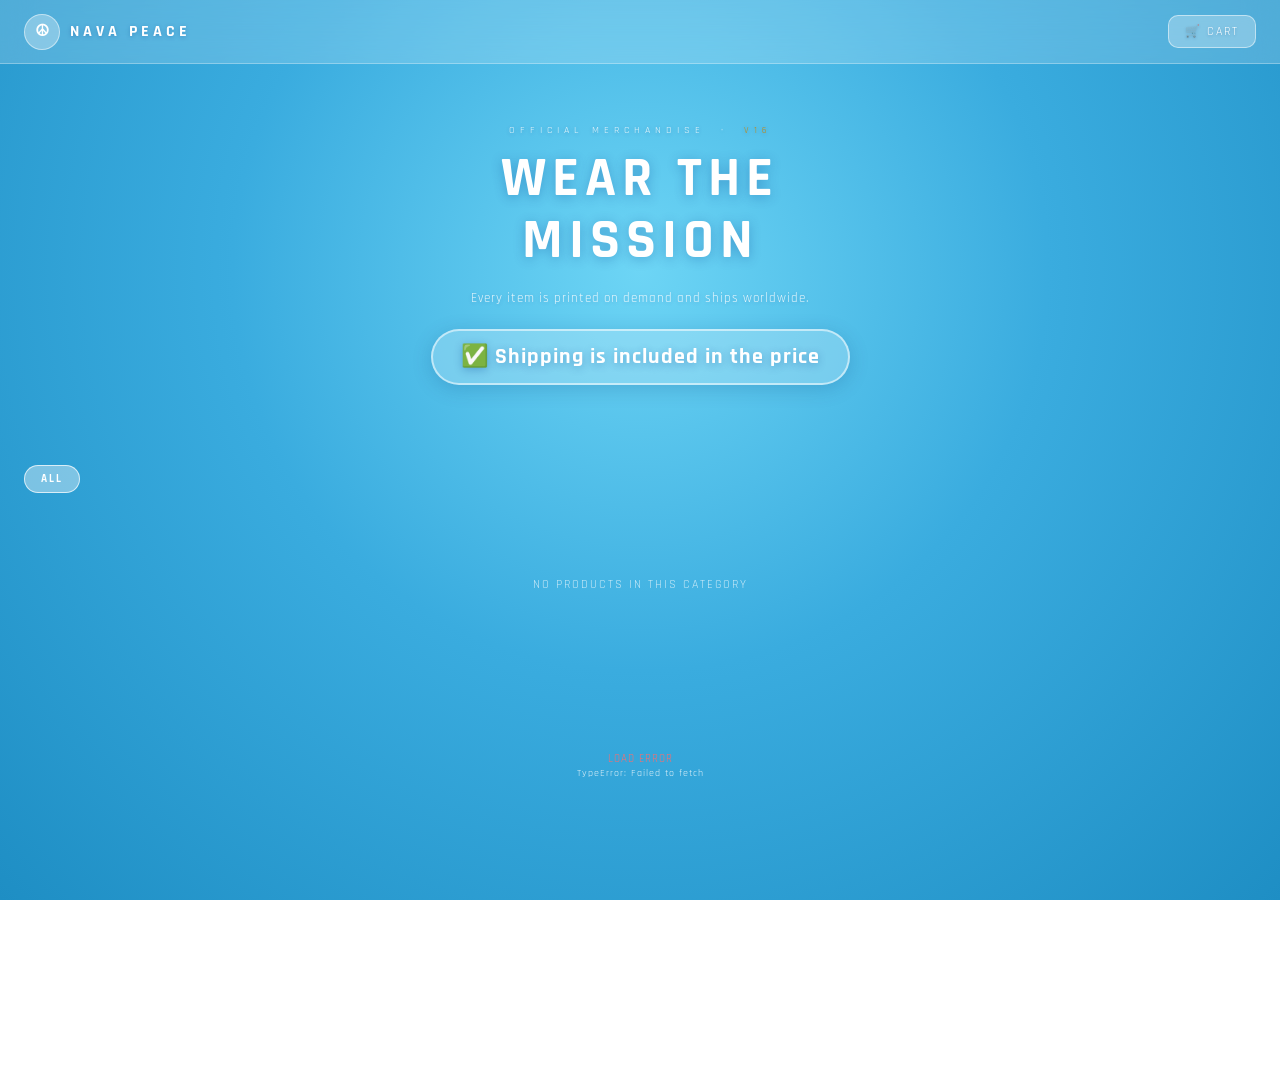
<file: shop.html>
<!DOCTYPE html>
<html lang="en">
<head>
  <meta charset="UTF-8"/>
  <meta name="viewport" content="width=device-width, initial-scale=1.0"/>
  <title>NAVA PEACE — Shop</title>
  <meta name="description" content="Official NAVA PEACE merchandise. Every purchase supports the Foundation's peace mission worldwide."/>
  <meta http-equiv="Cache-Control" content="no-cache, no-store, must-revalidate"/>
  <meta http-equiv="Pragma" content="no-cache"/>
  <meta http-equiv="Expires" content="0"/>
  <link rel="preconnect" href="https://fonts.googleapis.com"/>
  <link rel="preconnect" href="https://fonts.gstatic.com" crossorigin/>
  <link href="https://fonts.googleapis.com/css2?family=Rajdhani:wght@400;500;600;700&display=swap" rel="stylesheet"/>
  <style>
    :root{
      --navy:#0d2545;--navy2:#0b1e36;--navy3:#0d2240;
      --accent:#1E8EC4;--accent2:#3AACDF;
      --gold:#c8860a;--gold2:#a06a00;
      --white:#ffffff;--w80:rgba(255,255,255,0.9);
      --w60:rgba(255,255,255,0.85);--w40:rgba(255,255,255,0.7);--w20:rgba(255,255,255,0.35);
      --border:rgba(255,255,255,0.28);
      --card:rgba(255,255,255,0.22);
      --font:'Rajdhani',sans-serif;
      --radius:16px;
      --grad:radial-gradient(ellipse at 50% 30%,#6DD5F5 0%,#3AACDF 45%,#1E8EC4 100%);
    }
    *{box-sizing:border-box;margin:0;padding:0;}
    body{
      background:var(--grad);
      background-attachment:fixed;
      color:var(--white);
      font-family:var(--font);min-height:100vh;
      -webkit-font-smoothing:antialiased;
    }

    /* ── HEADER ─────────────────────────────────────────── */
    .site-header{
      position:sticky;top:0;z-index:100;
      background:rgba(255,255,255,0.18);
      backdrop-filter:blur(16px);
      -webkit-backdrop-filter:blur(16px);
      border-bottom:1px solid rgba(255,255,255,0.3);
      display:flex;align-items:center;justify-content:space-between;
      padding:0 24px;height:64px;
    }
    .logo{
      display:flex;align-items:center;gap:10px;
      text-decoration:none;
    }
    .logo-mark{
      width:36px;height:36px;border-radius:50%;
      background:rgba(255,255,255,0.3);
      border:1px solid rgba(255,255,255,0.5);
      display:flex;align-items:center;justify-content:center;
      font-size:16px;font-weight:700;color:#fff;
    }
    .logo-text{
      font-size:16px;font-weight:700;letter-spacing:4px;color:var(--white);
      text-shadow:0 1px 4px rgba(0,60,140,0.3);
    }
    .header-right{display:flex;align-items:center;gap:16px;}
    .cart-btn{
      position:relative;
      background:rgba(255,255,255,0.28);
      border:1px solid rgba(255,255,255,0.5);
      border-radius:10px;
      padding:8px 16px;
      color:#fff;font-family:var(--font);
      font-size:12px;letter-spacing:2px;cursor:pointer;
      display:flex;align-items:center;gap:8px;
      transition:background 0.2s;
      text-shadow:0 1px 3px rgba(0,60,120,0.3);
    }
    .cart-btn:hover{background:rgba(255,255,255,0.38);}
    .cart-badge{
      background:#fff;color:var(--navy);
      border-radius:50%;width:18px;height:18px;
      font-size:10px;font-weight:700;
      display:none;align-items:center;justify-content:center;
    }

    /* ── HERO BANNER ─────────────────────────────────────── */
    .hero{
      text-align:center;padding:60px 24px 48px;
    }
    .hero-eyebrow{
      font-size:10px;letter-spacing:5px;color:rgba(255,255,255,0.85);
      margin-bottom:12px;text-transform:uppercase;
      text-shadow:0 1px 4px rgba(0,60,140,0.3);
    }
    .hero-title{
      font-size:clamp(32px,6vw,56px);font-weight:700;
      letter-spacing:6px;line-height:1.1;
      color:#fff;
      text-shadow:0 2px 12px rgba(0,60,140,0.3);
      margin-bottom:16px;
    }
    .hero-sub{
      font-size:13px;color:rgba(255,255,255,0.85);letter-spacing:1px;
      max-width:480px;margin:0 auto 20px;line-height:1.7;
      text-shadow:0 1px 4px rgba(0,60,140,0.2);
    }
    .hero-ship{
      display:inline-block;
      font-size:clamp(17px,4vw,22px);font-weight:700;
      letter-spacing:1px;
      color:#fff;
      background:rgba(255,255,255,0.22);
      border:2px solid rgba(255,255,255,0.55);
      border-radius:50px;
      padding:12px 28px;
      margin-bottom:32px;
      text-shadow:0 2px 8px rgba(0,60,140,0.3);
      box-shadow:0 4px 20px rgba(0,60,120,0.2);
    }
    .hero-mission{
      display:inline-flex;align-items:center;gap:8px;
      background:rgba(255,255,255,0.18);border:1px solid rgba(255,255,255,0.4);
      border-radius:50px;padding:8px 20px;
      font-size:11px;letter-spacing:2px;color:#fff;
    }

    /* ── FILTERS ─────────────────────────────────────────── */
    .filters{
      display:flex;align-items:center;gap:8px;
      padding:0 24px 24px;overflow-x:auto;
      scrollbar-width:none;
    }
    .filters::-webkit-scrollbar{display:none;}
    .filter-chip{
      flex-shrink:0;
      padding:6px 16px;border-radius:50px;
      background:rgba(255,255,255,0.2);
      border:1px solid rgba(255,255,255,0.35);
      font-size:11px;letter-spacing:2px;color:rgba(255,255,255,0.85);
      cursor:pointer;transition:all 0.15s;white-space:nowrap;
    }
    .filter-chip.active{
      background:rgba(255,255,255,0.38);
      border-color:rgba(255,255,255,0.7);color:#fff;
      font-weight:700;
    }

    /* ── PRODUCT GRID ────────────────────────────────────── */
    .products-section{padding:0 16px 80px;}
    .products-grid{
      display:grid;
      grid-template-columns:repeat(auto-fill,minmax(160px,1fr));
      gap:16px;
    }
    @media(min-width:640px){
      .products-grid{grid-template-columns:repeat(auto-fill,minmax(200px,1fr));gap:20px;}
    }
    @media(min-width:1024px){
      .products-grid{grid-template-columns:repeat(auto-fill,minmax(240px,1fr));gap:24px;}
    }
    .product-card{
      background:var(--card);
      border:1px solid var(--border);
      border-radius:var(--radius);overflow:hidden;
      cursor:pointer;transition:transform 0.2s,box-shadow 0.2s;
      backdrop-filter:blur(10px);
      -webkit-backdrop-filter:blur(10px);
      box-shadow:0 4px 16px rgba(0,60,120,0.12);
    }
    .product-card:hover{
      transform:translateY(-4px);
      box-shadow:0 12px 36px rgba(0,60,120,0.25);
    }
    .product-img{
      width:100%;aspect-ratio:1;overflow:hidden;
      background:rgba(255,255,255,0.18);
      display:flex;align-items:center;justify-content:center;
    }
    .product-img img{width:100%;height:100%;object-fit:cover;transition:transform 0.3s;}
    .product-card:hover .product-img img{transform:scale(1.05);}
    .product-info{padding:14px;}
    .product-name{
      font-size:12px;letter-spacing:1.5px;color:#fff;
      line-height:1.4;margin-bottom:8px;
      display:-webkit-box;-webkit-line-clamp:2;-webkit-box-orient:vertical;overflow:hidden;
      text-shadow:0 1px 3px rgba(0,50,110,0.25);
    }
    .product-price-row{display:flex;align-items:center;justify-content:space-between;}
    .product-price{font-size:14px;font-weight:700;color:#fff;letter-spacing:1px;text-shadow:0 1px 3px rgba(0,50,110,0.3);}
    .product-price.loading{color:rgba(255,255,255,0.6);font-size:11px;}
    .product-ship{font-size:10px;color:rgba(255,255,255,0.72);letter-spacing:0.5px;margin-top:4px;}

    /* ── SPINNER ─────────────────────────────────────────── */
    .spinner{display:flex;justify-content:center;padding:80px 0;}
    .spin{
      width:32px;height:32px;border-radius:50%;
      border:2px solid rgba(255,255,255,0.35);
      border-top-color:#fff;
      animation:spin 0.8s linear infinite;
    }
    @keyframes spin{to{transform:rotate(360deg);}}

    /* ── OVERLAY BASE ────────────────────────────────────── */
    .overlay{
      position:fixed;inset:0;z-index:300;
      background:rgba(0,0,0,0.8);
      display:none;
      align-items:flex-end;justify-content:center;
    }
    .overlay.active{display:flex;}
    @media(min-width:640px){
      .overlay{align-items:center;}
    }
    .overlay-card{
      background:linear-gradient(160deg,#0d2545 0%,#0b1e36 100%);
      border:1px solid rgba(109,213,245,0.2);
      border-radius:24px 24px 0 0;
      width:100%;max-width:560px;
      max-height:92vh;overflow-y:auto;
      padding:24px 20px 40px;
      position:relative;
      box-shadow:0 -8px 40px rgba(0,0,0,0.35);
    }
    @media(min-width:640px){
      .overlay-card{border-radius:24px;max-height:88vh;}
    }
    .overlay-handle{
      width:40px;height:4px;border-radius:2px;
      background:rgba(255,255,255,0.25);margin:0 auto 20px;
    }
    .overlay-close{
      position:absolute;top:20px;right:20px;
      background:rgba(13,37,69,0.9);
      border:1px solid rgba(109,213,245,0.35);
      border-radius:50%;width:32px;height:32px;
      color:var(--white);font-size:20px;font-weight:700;
      cursor:pointer;display:flex;align-items:center;justify-content:center;
      z-index:10;
    }

    /* ── PRODUCT DETAIL ──────────────────────────────────── */
    #detail-overlay .overlay-card{padding-top:0;}
    .detail-gallery{
      display:flex;overflow-x:auto;
      scroll-snap-type:x mandatory;scroll-behavior:smooth;
      -ms-overflow-style:none;scrollbar-width:none;
      border-radius:16px;margin-bottom:10px;
    }
    .detail-gallery::-webkit-scrollbar{display:none;}
    .detail-gallery-slide{
      flex:0 0 100%;scroll-snap-align:start;
      width:100%;height:320px;object-fit:contain;
      border-radius:16px;background:#fff;
    }
    .gallery-placeholder{
      flex:0 0 100%;height:300px;
      display:flex;align-items:center;justify-content:center;font-size:64px;
    }
    .gallery-dots{display:flex;justify-content:center;gap:6px;margin-bottom:14px;}
    .gallery-dot{
      width:6px;height:6px;border-radius:50%;
      background:var(--w20);transition:background 0.2s,transform 0.2s;cursor:pointer;
    }
    .gallery-dot.active{background:var(--accent);transform:scale(1.3);}
    .detail-name{font-size:14px;letter-spacing:3px;color:var(--white);margin-bottom:8px;font-weight:600;}
    .detail-price-row{display:flex;align-items:center;gap:12px;margin-bottom:20px;}
    .detail-usd{font-size:22px;font-weight:700;color:var(--accent);letter-spacing:1px;}
    .variant-label{font-size:9px;letter-spacing:3px;color:var(--w40);margin-bottom:8px;text-transform:uppercase;}
    .chips{display:flex;flex-wrap:wrap;gap:6px;margin-bottom:16px;}
    .chip{
      padding:6px 12px;background:rgba(255,255,255,0.06);
      border:1px solid var(--border);border-radius:8px;
      font-size:11px;letter-spacing:1px;color:var(--w60);cursor:pointer;transition:all 0.15s;
      touch-action:manipulation;-webkit-tap-highlight-color:transparent;user-select:none;
    }
    .chip.selected{background:rgba(109,213,245,0.15);border-color:rgba(109,213,245,0.6);color:var(--accent);}
    .dim-chip{letter-spacing:0.5px;font-size:10px;padding:7px 14px;white-space:nowrap;}

    /* Description & Specs */
    .detail-info{margin:16px 0 20px;}
    .detail-desc{font-size:11px;line-height:1.8;color:var(--w60);letter-spacing:0.5px;margin-bottom:14px;max-height:130px;overflow-y:auto;scrollbar-width:thin;}
    .detail-specs{border:1px solid var(--border);border-radius:12px;overflow:hidden;margin-bottom:12px;}
    .spec-row{display:flex;align-items:baseline;gap:10px;padding:9px 14px;border-bottom:1px solid var(--border);font-size:10px;}
    .spec-row:last-child{border-bottom:none;}
    .spec-key{color:var(--w40);letter-spacing:2px;text-transform:uppercase;flex:0 0 80px;}
    .spec-val{color:var(--w60);letter-spacing:0.5px;flex:1;line-height:1.5;}
    .detail-shipping{display:flex;align-items:center;gap:8px;font-size:10px;letter-spacing:1px;color:var(--w40);padding:6px 0;}

    /* Qty + Add */
    .qty-row{display:flex;align-items:center;gap:14px;margin-bottom:20px;}
    .qty-label{font-size:9px;letter-spacing:3px;color:var(--w40);}
    .qty-ctrl{display:flex;align-items:center;gap:10px;}
    .qty-btn{
      width:32px;height:32px;border-radius:8px;
      background:rgba(255,255,255,0.08);border:1px solid var(--border);
      color:var(--white);font-size:16px;cursor:pointer;
      display:flex;align-items:center;justify-content:center;
    }
    .qty-val{font-size:16px;letter-spacing:2px;min-width:24px;text-align:center;}
    .btn-primary{
      width:100%;padding:16px;
      background:linear-gradient(135deg,#1a7bbf,#3AACDF);
      border:none;border-radius:14px;
      color:#fff;font-family:var(--font);font-size:13px;letter-spacing:3px;font-weight:700;
      cursor:pointer;transition:opacity 0.2s;
      box-shadow:0 4px 16px rgba(0,80,160,0.4);
      text-shadow:0 1px 3px rgba(0,50,120,0.4);
    }
    .btn-primary:hover{opacity:0.88;}
    .btn-primary:disabled{opacity:0.4;cursor:default;}
    .btn-gold{background:linear-gradient(135deg,var(--gold2),#e6a020);color:#fff;}

    /* ── CART OVERLAY ────────────────────────────────────── */
    .cart-item{display:flex;align-items:center;gap:12px;padding:12px 0;border-bottom:1px solid var(--border);}
    .cart-item-img{width:56px;height:56px;border-radius:10px;background:rgba(255,255,255,0.06);overflow:hidden;flex-shrink:0;}
    .cart-item-img img{width:100%;height:100%;object-fit:cover;}
    .cart-item-info{flex:1;min-width:0;}
    .cart-item-name{font-size:11px;letter-spacing:1px;color:var(--white);margin-bottom:4px;
      white-space:nowrap;overflow:hidden;text-overflow:ellipsis;}
    .cart-item-meta{font-size:10px;color:var(--w40);letter-spacing:0.5px;}
    .cart-item-price{font-size:13px;color:var(--accent);letter-spacing:1px;flex-shrink:0;}
    .cart-item-remove{background:none;border:none;color:var(--w40);cursor:pointer;font-size:18px;padding:4px;flex-shrink:0;}
    .cart-total-row{display:flex;justify-content:space-between;align-items:center;padding:16px 0;margin-top:4px;}
    .cart-total-label{font-size:11px;letter-spacing:3px;color:var(--w60);}
    .cart-total-val{font-size:20px;font-weight:700;color:var(--white);}
    .cart-empty{text-align:center;padding:40px 0;color:var(--w40);font-size:12px;letter-spacing:2px;}

    /* ── CHECKOUT OVERLAY ────────────────────────────────── */
    .checkout-title{font-size:16px;letter-spacing:4px;margin-bottom:6px;font-weight:700;}
    .checkout-sub{font-size:11px;color:var(--w60);letter-spacing:1px;margin-bottom:24px;line-height:1.6;}
    .field-label{font-size:9px;letter-spacing:3px;color:var(--w40);margin-bottom:6px;display:block;}
    .field-input{
      width:100%;padding:14px;
      background:rgba(255,255,255,0.06);
      border:1px solid var(--border);border-radius:10px;
      color:var(--white);font-family:var(--font);font-size:13px;letter-spacing:1px;
      outline:none;transition:border-color 0.2s;margin-bottom:20px;
    }
    .field-input:focus{border-color:rgba(109,213,245,0.6);}
    .field-input.error{border-color:rgba(255,100,100,0.6);}
    .field-err{font-size:10px;color:#ff6b6b;letter-spacing:1px;margin-top:-14px;margin-bottom:14px;}
    .checkout-summary{
      background:rgba(255,255,255,0.04);border:1px solid var(--border);
      border-radius:12px;padding:16px;margin-bottom:20px;
    }
    .checkout-summary-row{
      display:flex;justify-content:space-between;align-items:center;
      font-size:11px;letter-spacing:1px;padding:4px 0;
    }
    .checkout-summary-row.total{
      border-top:1px solid var(--border);margin-top:8px;padding-top:12px;
      font-size:14px;font-weight:700;
    }
    .checkout-summary-row.total .val{color:var(--accent);}
    .checkout-note{font-size:10px;color:var(--w40);letter-spacing:0.5px;line-height:1.6;margin-bottom:20px;}

    /* ── SUCCESS BANNER ──────────────────────────────────── */
    .success-banner{
      display:none;
      background:rgba(255,255,255,0.22);
      backdrop-filter:blur(10px);
      border:1px solid rgba(255,255,255,0.45);
      border-radius:var(--radius);margin:24px 16px;padding:32px 24px;text-align:center;
      box-shadow:0 4px 24px rgba(0,60,120,0.15);
    }
    .success-banner.show{display:block;}
    .success-icon{font-size:48px;margin-bottom:16px;}
    .success-title{font-size:18px;letter-spacing:4px;font-weight:700;margin-bottom:8px;}
    .success-sub{font-size:12px;color:var(--w60);letter-spacing:1px;line-height:1.7;}

    /* ── TOAST ───────────────────────────────────────────── */
    .toast{
      position:fixed;bottom:24px;left:50%;transform:translateX(-50%) translateY(20px);
      background:rgba(13,37,69,0.95);border:1px solid rgba(109,213,245,0.3);
      border-radius:50px;padding:10px 24px;
      font-size:11px;letter-spacing:2px;color:var(--white);
      opacity:0;transition:opacity 0.25s,transform 0.25s;z-index:999;white-space:nowrap;
      box-shadow:0 4px 20px rgba(0,0,0,0.3);
    }
    .toast.show{opacity:1;transform:translateX(-50%) translateY(0);}

    /* ── FOOTER ──────────────────────────────────────────── */
    .site-footer{
      border-top:1px solid rgba(255,255,255,0.25);
      padding:32px 24px;text-align:center;
      font-size:10px;letter-spacing:2px;color:rgba(255,255,255,0.7);line-height:2;
    }
    .site-footer a{color:#fff;text-decoration:none;opacity:0.9;}
  </style>
</head>
<body>

<!-- ── HEADER ─────────────────────────────────────────────── -->
<header class="site-header">
  <a class="logo" href="https://nava-peace.world">
    <div class="logo-mark">☮</div>
    <span class="logo-text">NAVA PEACE</span>
  </a>
  <div class="header-right">
    <button class="cart-btn" onclick="openCart()">
      🛒 CART
      <span class="cart-badge" id="cart-badge">0</span>
    </button>
  </div>
</header>

<!-- ── HERO ───────────────────────────────────────────────── -->
<section class="hero">
  <div class="hero-eyebrow">OFFICIAL MERCHANDISE &nbsp;·&nbsp; <span style="color:var(--gold);font-size:9px;">v16</span></div>
  <h1 class="hero-title">WEAR THE<br>MISSION</h1>
  <p class="hero-sub">Every item is printed on demand and ships worldwide.</p>
  <div class="hero-ship">✅ Shipping is included in the price</div>
</section>

<!-- ── SUCCESS BANNER (shown after Stripe redirect) ───────── -->
<div class="success-banner" id="success-banner">
  <div class="success-icon">✅</div>
  <div class="success-title">ORDER CONFIRMED</div>
  <p class="success-sub">
    Thank you — your order is in production.<br>
    You'll receive a confirmation email shortly.<br>
    Typical shipping: 7–14 business days.
  </p>
</div>

<!-- ── FILTERS ────────────────────────────────────────────── -->
<div class="filters" id="filters"></div>

<!-- ── PRODUCTS ───────────────────────────────────────────── -->
<section class="products-section">
  <div class="spinner" id="products-loading"><div class="spin"></div></div>
  <div class="products-grid" id="products-grid" style="display:none;"></div>
  <div id="products-empty" style="display:none;text-align:center;padding:80px 24px;color:var(--w40);font-size:12px;letter-spacing:2px;">
    NO PRODUCTS FOUND
  </div>
</section>

<!-- ── PRODUCT DETAIL OVERLAY ─────────────────────────────── -->
<div class="overlay" id="detail-overlay">
  <div class="overlay-card" style="position:relative;">
    <div class="overlay-handle"></div>
    <button class="overlay-close" onclick="closeDetail()">×</button>
    <div id="detail-gallery" class="detail-gallery"></div>
    <div id="gallery-dots" class="gallery-dots"></div>
    <div id="detail-name" class="detail-name"></div>
    <div class="detail-price-row">
      <span id="detail-usd" class="detail-usd"></span>
    </div>
    <div id="detail-variants"></div>
    <div id="detail-info" class="detail-info"></div>
    <div class="qty-row">
      <span class="qty-label">QTY</span>
      <div class="qty-ctrl">
        <button class="qty-btn" onclick="changeQty(-1)">−</button>
        <span class="qty-val" id="qty-val">1</span>
        <button class="qty-btn" onclick="changeQty(1)">+</button>
      </div>
    </div>
    <button class="btn-primary" id="detail-buy-btn" onclick="addToCart()">ADD TO CART</button>
  </div>
</div>

<!-- ── CART OVERLAY ───────────────────────────────────────── -->
<div class="overlay" id="cart-overlay">
  <div class="overlay-card" style="position:relative;">
    <div class="overlay-handle"></div>
    <button class="overlay-close" onclick="closeCart()">×</button>
    <h2 style="font-size:14px;letter-spacing:4px;margin-bottom:20px;">YOUR CART</h2>
    <div id="cart-items"></div>
    <div id="cart-total-row" class="cart-total-row" style="display:none;">
      <span class="cart-total-label">TOTAL</span>
      <span class="cart-total-val" id="cart-total"></span>
    </div>
    <button class="btn-primary btn-gold" id="checkout-btn" onclick="openCheckout()" style="margin-top:8px;display:none;">
      CHECKOUT →
    </button>
  </div>
</div>

<!-- ── CHECKOUT OVERLAY ───────────────────────────────────── -->
<div class="overlay" id="checkout-overlay">
  <div class="overlay-card" style="position:relative;">
    <div class="overlay-handle"></div>
    <button class="overlay-close" onclick="closeCheckout()">×</button>
    <div class="checkout-title">CHECKOUT</div>
    <p class="checkout-sub">Enter your email and we'll redirect you to secure Stripe payment. Shipping address collected on the next page.</p>

    <label class="field-label" for="checkout-email">EMAIL ADDRESS</label>
    <input class="field-input" id="checkout-email" type="email" placeholder="your@email.com" autocomplete="email"/>
    <div class="field-err" id="checkout-email-err" style="display:none;"></div>

    <div class="checkout-summary" id="checkout-summary"></div>

    <p class="checkout-note">
      🔒 Secure payment via Stripe &nbsp;·&nbsp; Visa, Mastercard, Amex, Apple Pay, Google Pay<br>
      📦 Ships worldwide · Fulfilled by Yoycol · 3–7 business day production
    </p>

    <button class="btn-primary btn-gold" id="pay-btn" onclick="startCheckout()">
      PAY WITH STRIPE →
    </button>
  </div>
</div>

<!-- ── FOOTER ─────────────────────────────────────────────── -->
<footer class="site-footer">
  <div>© 2025 NAVA PEACE FOUNDATION &nbsp;·&nbsp; <a href="https://nava-peace.world">nava-peace.world</a></div>
  <div style="margin-top:8px;">Merchandise fulfilled by <a href="https://www.yoycol.com" target="_blank">Yoycol</a> · Print on demand worldwide</div>
</footer>

<div class="toast" id="toast"></div>

<script>
// ══════════════════════════════════════════════════════════
//  NAVA PEACE — WEB SHOP  (Stripe + Yoycol)
// ══════════════════════════════════════════════════════════

const SUPABASE_URL  = 'https://qvbxcxehhenpifhclhvs.supabase.co';
const SUPABASE_ANON = 'eyJhbGciOiJIUzI1NiIsInR5cCI6IkpXVCJ9.eyJpc3MiOiJzdXBhYmFzZSIsInJlZiI6InF2YnhjeGVoaGVucGlmaGNsaHZzIiwicm9sZSI6ImFub24iLCJpYXQiOjE3Njc1ODcxNzgsImV4cCI6MjA4MzE2MzE3OH0.emnoT_8qFJzDHHgHa9e6CIAwJvCW6t-NC1CDKGU_pew';
const PROXY_URL     = SUPABASE_URL + '/functions/v1/yoycol-proxy';
const SHOP_URL      = 'https://nava-peace.world/shop.html';

// Auth headers required by Supabase gateway (anon key = public, safe in client JS)
const AUTH_HEADERS  = { 'Authorization': `Bearer ${SUPABASE_ANON}`, 'apikey': SUPABASE_ANON };

// ── Retail pricing (same as Telegram app) ─────────────────
const TARGET_MARGIN     = 7;
const SHIPPING_ESTIMATE = 9;
const MIN_RETAIL        = 19.99;

// PRICE_MAP removed — formula applies to all products so prices vary by size
// formula: YOYCOL wholesale + $9 shipping + $7 margin → nearest X.99, min $19.99
function retailPrice(wholesale) {
  if (!(wholesale > 0)) return MIN_RETAIL;
  const target = wholesale + SHIPPING_ESTIMATE + TARGET_MARGIN;
  return parseFloat(Math.max(MIN_RETAIL, Math.round(target + 0.01) - 0.01).toFixed(2));
}

// ── Product descriptions ───────────────────────────────────
const PRODUCT_DESCRIPTIONS = [
  { kw:'bikini',        desc:'Striking all-over print bikini set crafted for poolside confidence. Chlorine-resistant fabric with brilliant, fade-proof NAVA PEACE artwork.' },
  { kw:'swimsuit',      desc:'Premium all-over print swimsuit built for style and comfort. Quick-dry, chlorine-resistant fabric.' },
  { kw:'iphone',        desc:'Slim silicone case with full-wrap custom print. Shock-absorbing edges, precise cutouts for every port and button.' },
  { kw:'samsung',       desc:'Custom-printed phone case with military-grade drop protection. Precise cutouts, raised screen and camera lip.' },
  { kw:'phone case',    desc:'Custom-printed phone case with precise cutouts for all ports. Lightweight protection with vibrant NAVA PEACE artwork.' },
  { kw:'airbag',        desc:'Airbag phone case with air-cushion corners for superior drop protection. Ultra-slim, transparent back.' },
  { kw:'t-shirt',       desc:'Unisex all-over print tee in soft, breathable fabric. True-to-size cut, colorfast after dozens of washes.' },
  { kw:'dress',         desc:'Flowing all-over print dress with NAVA PEACE artwork. Lightweight woven fabric, flattering silhouette.' },
  { kw:'shorts',        desc:'Comfortable all-over print shorts with elastic drawstring waist. Breathable fabric for beach, gym or everyday.' },
  { kw:'mug',           desc:'Ceramic mug with vivid full-wrap NAVA PEACE print. 11 oz, dishwasher safe. Every sip supports the peace mission.' },
  { kw:'tote',          desc:'Durable all-over print canvas tote. Reinforced shoulder straps, roomy interior — carry a message.' },
  { kw:'beach towel',   desc:'Oversized microfiber beach towel with full-bleed NAVA PEACE artwork. Ultra-absorbent and quick-dry.' },
  { kw:'peaked cap',    desc:'Structured peaked cap with custom NAVA PEACE print. Adjustable back strap for a perfect fit.' },
  { kw:'chest bag',     desc:'Compact all-over print chest bag. Water-resistant shell, multiple pockets, adjustable strap.' },
  { kw:'gaiter',        desc:'Stretchy all-over print neck gaiter. One size fits all — neck warmer, bandana, or headband.' },
  { kw:'playing cards', desc:'Premium 54-card deck with exclusive NAVA PEACE artwork. Casino-quality cardstock with smooth finish.' },
  { kw:'flag',          desc:'Vibrant all-over print polyester flag. Brass grommets for easy mounting, UV-resistant ink.' },
  { kw:'quilt',         desc:'All-over print microfiber quilt with lightweight warming fill. Machine washable, multiple sizes.' },
  { kw:'bedding',       desc:'All-over print bedding set with vivid NAVA PEACE artwork. Soft microfiber, machine washable.' },
];

const PRINT_METHODS = [
  { kw:'all-over print', label:'All-Over Print' },
  { kw:'sublimation',    label:'Dye Sublimation' },
  { kw:'embroidered',    label:'Embroidered' },
  { kw:'dtg',            label:'DTG Print' },
  { kw:'silicone',       label:'UV Print on Silicone' },
];

function getDesc(title) {
  if (!title) return '';
  const t = title.toLowerCase();
  for (const { kw, desc } of PRODUCT_DESCRIPTIONS) if (t.includes(kw)) return desc;
  return 'Custom print merchandise featuring original NAVA PEACE artwork. Every purchase supports the Foundation\'s peace mission worldwide.';
}

// ── State ──────────────────────────────────────────────────
let allProducts    = [];
let currentProd    = null;
let currentVariants = [];
let currentFiltered = [];
let selectedSize   = null;
let selectedColor  = null;
let selectedVariant = null;
let qty = 1;
// Safe localStorage (throws in iOS Safari private mode)
function lsGet(key, fallback) { try { return JSON.parse(localStorage.getItem(key) || 'null') ?? fallback; } catch { return fallback; } }
function lsSet(key, val)      { try { localStorage.setItem(key, JSON.stringify(val)); } catch {} }

// HTML escape — prevents XSS from YOYCOL API data injected into innerHTML
function esc(s) {
  return String(s ?? '').replace(/[&<>"']/g, c =>
    ({'&':'&amp;','<':'&lt;','>':'&gt;','"':'&quot;',"'":'&#39;'}[c])
  );
}

let cart          = lsGet('nava_shop_cart', []);
const priceCache  = {}; // productId → display string, persists across filter changes
let priceOverrides = {}; // productId → admin-set retail price (from admin_settings)

async function loadPriceOverrides() {
  try {
    const res  = await fetch(`${PROXY_URL}?action=get_price_overrides`, { headers: AUTH_HEADERS });
    const data = await res.json();
    if (data && typeof data === 'object' && !data.error) priceOverrides = data;
  } catch(_) {}
}

// ── Normalise ──────────────────────────────────────────────
function normalizeProduct(p) {
  return {
    id:        String(p.id || p.productId || ''),
    title:     p.productName || p.name || 'Product',
    image:     p.previewImage || p.mainImage || p.coverImage || '',
    source:    'template',
  };
}

function normalizeVariant(v) {
  const mockupImages = Array.isArray(v.mockupImage)
    ? v.mockupImage.map(m => m?.url).filter(Boolean) : [];
  return {
    skuCode:     v.skuCode    || v.externalSkuCode || '',
    variantId:   String(v.variantId || v.mappingVariantId || ''),
    size:        v.size       || v.sizeName   || '',
    color:       v.color      || v.colorName  || '',
    salesPrice:  parseFloat(v.price > 0 ? v.price : (v.salesPrice || v.salePrice || v.costPrice || v.basePrice || 0)),
    mockupImages,
    available:   v.available !== false && v.status !== 'disable',
  };
}

// ── Toast ──────────────────────────────────────────────────
function toast(msg) {
  const el = document.getElementById('toast');
  el.textContent = msg;
  el.classList.add('show');
  setTimeout(() => el.classList.remove('show'), 2400);
}

// ── Cart ───────────────────────────────────────────────────
function saveCart() { lsSet('nava_shop_cart', cart); }

function updateCartBadge() {
  const total = cart.reduce((s, i) => s + i.qty, 0);
  const badge = document.getElementById('cart-badge');
  badge.textContent = total;
  badge.style.display = total > 0 ? 'flex' : 'none';
}

function renderCart() {
  const container = document.getElementById('cart-items');
  const totalRow  = document.getElementById('cart-total-row');
  const checkBtn  = document.getElementById('checkout-btn');

  if (!cart.length) {
    container.innerHTML = '<div class="cart-empty">YOUR CART IS EMPTY</div>';
    totalRow.style.display = 'none';
    checkBtn.style.display = 'none';
    return;
  }

  const total = cart.reduce((s, i) => s + i.price * i.qty, 0);

  container.innerHTML = cart.map((item, idx) => `
    <div class="cart-item">
      <div class="cart-item-img">
        ${item.image ? `<img src="${item.image}" loading="lazy"/>` : '🛍'}
      </div>
      <div class="cart-item-info">
        <div class="cart-item-name">${item.title}</div>
        <div class="cart-item-meta">${[item.size, item.color].filter(Boolean).join(' · ')} · Qty ${item.qty}</div>
      </div>
      <div class="cart-item-price">$${(item.price * item.qty).toFixed(2)}</div>
      <button class="cart-item-remove" onclick="removeFromCart(${idx})">×</button>
    </div>
  `).join('');

  document.getElementById('cart-total').textContent = `$${total.toFixed(2)}`;
  totalRow.style.display = 'flex';
  checkBtn.style.display = 'block';
}

function removeFromCart(idx) {
  cart.splice(idx, 1);
  saveCart(); updateCartBadge(); renderCart();
}

function openCart()  { renderCart(); document.getElementById('cart-overlay').classList.add('active'); }
function closeCart() { document.getElementById('cart-overlay').classList.remove('active'); }

// ── Checkout ───────────────────────────────────────────────
function openCheckout() {
  // Build order summary
  const items = cart;
  const summary = document.getElementById('checkout-summary');
  const total = items.reduce((s, i) => s + i.price * i.qty, 0);
  summary.innerHTML = items.map(i =>
    `<div class="checkout-summary-row">
      <span>${i.title.slice(0, 30)}${i.title.length > 30 ? '…' : ''} ×${i.qty}</span>
      <span class="val">$${(i.price * i.qty).toFixed(2)}</span>
    </div>`
  ).join('') + `
    <div class="checkout-summary-row total">
      <span>TOTAL</span>
      <span class="val">$${total.toFixed(2)}</span>
    </div>`;

  closeCart();
  document.getElementById('checkout-overlay').classList.add('active');
  document.getElementById('checkout-email').focus();
}
function closeCheckout() { document.getElementById('checkout-overlay').classList.remove('active'); }

async function startCheckout() {
  const emailEl = document.getElementById('checkout-email');
  const errEl   = document.getElementById('checkout-email-err');
  const payBtn  = document.getElementById('pay-btn');

  const email = emailEl.value.trim();
  if (!/^[^\s@]+@[^\s@]+\.[^\s@]+$/.test(email)) {
    emailEl.classList.add('error');
    errEl.textContent = 'Please enter a valid email address';
    errEl.style.display = 'block';
    emailEl.focus();
    return;
  }
  emailEl.classList.remove('error');
  errEl.style.display = 'none';

  payBtn.disabled = true;
  payBtn.textContent = 'REDIRECTING…';

  try {
    const stripeItems = cart.map(i => ({
      title:        i.title,
      image:        i.image   || '',
      skuCode:      i.skuCode || '',
      variantId:    i.variantId || '',
      qty:          i.qty,
      retail_price: i.price,
      wholesale:    i.wholesale || 0,
    }));

    const res = await fetch(`${PROXY_URL}?action=create_checkout_session`, {
      method: 'POST',
      headers: { 'Content-Type': 'application/json', ...AUTH_HEADERS },
      body: JSON.stringify({
        items:        stripeItems,
        customer_email: email,
        success_url:  SHOP_URL,
        cancel_url:   SHOP_URL,
      }),
    });

    const data = await res.json();
    if (data.url) {
      // Cart is cleared only after Stripe confirms payment (in checkSuccess)
      window.location.href = data.url;
    } else {
      throw new Error(data.error || 'Stripe session creation failed');
    }
  } catch (e) {
    toast('⚠ Payment error — please try again');
    payBtn.disabled = false;
    payBtn.textContent = 'PAY WITH STRIPE →';
  }
}

// ── Product loading ────────────────────────────────────────
async function loadProducts() {
  document.getElementById('products-loading').style.display = 'flex';
  try {
    let rawRecords = [];
    let page = 1;

    // Fetch all pages (up to 5 = 250 products)
    while (page <= 5) {
      const res  = await fetch(`${PROXY_URL}?action=templates&page=${page}&size=50`, { headers: AUTH_HEADERS });
      const data = await res.json();
      const records = data?.data?.records || data?.data?.list || [];
      if (!records.length) break;
      rawRecords = rawRecords.concat(records);
      if (records.length < 50) break;
      page++;
    }

    if (!rawRecords.length) throw new Error('No products');

    allProducts = rawRecords.map(normalizeProduct);
    document.getElementById('products-loading').style.display = 'none';
    // buildFilters + renderGrid called by init() after Promise.all — do NOT call here
  } catch(e) {
    document.getElementById('products-loading').style.display = 'none';
    const emptyEl = document.getElementById('products-empty');
    emptyEl.style.display = 'block';
    emptyEl.innerHTML = `<div style="color:#ff6b6b;font-size:11px;letter-spacing:1px;text-align:center;padding:20px;">
      LOAD ERROR<br><span style="color:var(--w60);font-size:10px;word-break:break-all;">${String(e).slice(0,200)}</span>
    </div>`;
  }
}

// ── Filters — driven by admin merch_tabs config ────────────
let _shopTabs    = {}; // { TAB: [id,...] } loaded from admin
let activeFilter = 'ALL';

async function loadShopOrder() {
  try {
    const res  = await fetch(`${PROXY_URL}?action=get_merch_order`, { headers: AUTH_HEADERS, cache: 'no-store' });
    const data = await res.json();
    if (!Array.isArray(data) || !data.length) return;
    const orderMap = {};
    data.forEach((id, i) => { orderMap[String(id)] = i; });
    allProducts.sort((a, b) => (orderMap[String(a.id)] ?? 9999) - (orderMap[String(b.id)] ?? 9999));
  } catch(_) {}
}

async function loadShopTabs() {
  try {
    const res  = await fetch(`${PROXY_URL}?action=get_merch_tabs`, { headers: AUTH_HEADERS, cache: 'no-store' });
    const data = await res.json();
    if (data && typeof data === 'object' && !data.error && Object.keys(data).length) {
      _shopTabs = data;
    }
  } catch(e) { console.error('[shop] loadShopTabs failed:', e); }
}

function buildFilters() {
  const el   = document.getElementById('filters');
  const tabs = Object.keys(_shopTabs);
  if (tabs.length) {
    // Admin config available — use tab names + ID-based filtering
    el.innerHTML = ['ALL', ...tabs].map((t, i) =>
      `<div class="filter-chip${i === 0 ? ' active' : ''}" data-tab="${esc(t)}" onclick="applyTabFilter(this,'${esc(t)}')">${esc(t)}</div>`
    ).join('');
  } else {
    // Fallback: keyword-based (no admin config yet)
    const KW = [
      { label:'ALL', kw:'' },
      { label:'CLOTHING',       kw:'shirt dress shorts' },
      { label:'SWIMWEAR',       kw:'swimsuit bikini' },
      { label:'ACCESSORIES',    kw:'bag cap tote gaiter' },
      { label:'PHONE CASES',    kw:'phone iphone samsung airbag' },
      { label:'HOME & DECOR',   kw:'mug towel quilt bedding' },
      { label:'FLAGS & PRINTS', kw:'flag banner poster' },
      { label:'LIFESTYLE',      kw:'playing cards puzzle keychain sticker' },
    ];
    el.innerHTML = KW.filter(f => !f.kw || allProducts.some(p =>
      f.kw.split(' ').some(k => p.title.toLowerCase().includes(k))
    )).map((f, i) =>
      `<div class="filter-chip${i === 0 ? ' active' : ''}" data-tab="${f.label}" onclick="applyTabFilter(this,'${f.label}')" data-kw="${f.kw}">${f.label}</div>`
    ).join('');
  }
}

function applyTabFilter(el, tab) {
  document.querySelectorAll('.filter-chip').forEach(c => c.classList.remove('active'));
  el.classList.add('active');
  activeFilter = tab;

  let filtered;
  if (tab === 'ALL') {
    filtered = allProducts;
  } else if (Object.keys(_shopTabs).length) {
    // ID-based (admin config)
    const ids = (_shopTabs[tab] || []).map(String);
    filtered = allProducts.filter(p => ids.includes(String(p.id)));
  } else {
    // Keyword fallback
    const kw = el.dataset.kw || '';
    filtered = kw ? allProducts.filter(p => kw.split(' ').some(k => p.title.toLowerCase().includes(k))) : allProducts;
  }
  renderGrid(filtered);
  filtered.forEach(p => fetchBasePrice(p));
}

// Legacy alias (kept for any inline refs)
function applyFilter(el, kw) { applyTabFilter(el, el.dataset.tab || 'ALL'); }

// ── Grid ───────────────────────────────────────────────────
function renderGrid(products) {
  const grid = document.getElementById('products-grid');
  if (!products.length) {
    grid.innerHTML = '<div style="grid-column:1/-1;text-align:center;padding:60px;color:var(--w40);font-size:12px;letter-spacing:2px;">NO PRODUCTS IN THIS CATEGORY</div>';
    grid.style.display = 'grid';
    return;
  }
  grid.innerHTML = products.map(p => {
    const cached = priceCache[p.id];
    return `
    <div class="product-card" onclick="openDetail('${esc(p.id)}')">
      <div class="product-img">
        ${p.image ? `<img src="${esc(p.image)}" alt="${esc(p.title)}" loading="lazy"/>` : '🛍'}
      </div>
      <div class="product-info">
        <div class="product-name">${esc(p.title)}</div>
        <div class="product-price-row">
          <span class="product-price${cached ? '' : ' loading'}" id="price-${esc(p.id)}">${cached || '···'}</span>
        </div>
        <div class="product-ship">✓ Shipping included</div>
      </div>
    </div>`;
  }).join('');
  grid.style.display = 'grid';
}

async function fetchBasePrice(prod) {
  // Already cached → just update DOM if card is visible
  if (priceCache[prod.id]) {
    const el = document.getElementById(`price-${prod.id}`);
    if (el) { el.textContent = priceCache[prod.id]; el.classList.remove('loading'); }
    return;
  }
  // Admin-set price override → skip variant fetch
  if (priceOverrides[prod.id] !== undefined) {
    const label = `$${parseFloat(priceOverrides[prod.id]).toFixed(2)}`;
    priceCache[prod.id] = label;
    const el = document.getElementById(`price-${prod.id}`);
    if (el) { el.textContent = label; el.classList.remove('loading'); }
    return;
  }
  // Check per-variant overrides (find cheapest)
  const variantKeys = Object.keys(priceOverrides).filter(k => k.startsWith(prod.id + ':'));
  if (variantKeys.length > 0 && priceOverrides[prod.id] === undefined) {
    const prices = variantKeys.map(k => parseFloat(priceOverrides[k])).filter(p => p > 0);
    if (prices.length) {
      const label = `from $${Math.min(...prices).toFixed(2)}`;
      priceCache[prod.id] = label;
      const el = document.getElementById(`price-${prod.id}`);
      if (el) { el.textContent = label; el.classList.remove('loading'); }
      return;
    }
  }
  try {
    const res  = await fetch(`${PROXY_URL}?action=template&productId=${prod.id}`, { headers: AUTH_HEADERS });
    const data = await res.json();
    const raw  = data?.data || {};
    const rawVariants = raw?.variants || raw?.skuList || [];
    if (!rawVariants.length) return;
    const prices = rawVariants.map(v => normalizeVariant(v).salesPrice).filter(p => p > 0);
    if (!prices.length) return;
    const lo     = retailPrice(Math.min(...prices));
    const hi     = retailPrice(Math.max(...prices));
    const label  = lo === hi ? `$${lo.toFixed(2)}` : `from $${lo.toFixed(2)}`;
    priceCache[prod.id] = label;
    const el = document.getElementById(`price-${prod.id}`);
    if (el) { el.textContent = label; el.classList.remove('loading'); }
  } catch { /* silent */ }
}

// ── Gallery ────────────────────────────────────────────────
function renderGallery(images) {
  const gallery = document.getElementById('detail-gallery');
  const dots    = document.getElementById('gallery-dots');
  if (!images?.length) {
    gallery.innerHTML = '<div class="gallery-placeholder">🛍</div>';
    dots.innerHTML = '';
    return;
  }
  gallery.innerHTML = images.map(url =>
    `<img class="detail-gallery-slide" src="${url}" loading="lazy" alt="product"/>`).join('');
  dots.innerHTML = images.length > 1
    ? images.map((_, i) => `<div class="gallery-dot${i===0?' active':''}" onclick="scrollGallery(${i})"></div>`).join('')
    : '';
  gallery.onscroll = () => {
    const idx = Math.round(gallery.scrollLeft / gallery.offsetWidth);
    dots.querySelectorAll('.gallery-dot').forEach((d, i) => d.classList.toggle('active', i === idx));
  };
}

function scrollGallery(idx) {
  document.getElementById('detail-gallery').scrollTo({ left: idx * document.getElementById('detail-gallery').offsetWidth, behavior: 'smooth' });
}

// ── Product Detail ─────────────────────────────────────────
async function openDetail(productId) {
  const prod = allProducts.find(p => String(p.id) === String(productId));
  if (!prod) return;

  currentProd = prod;
  currentFiltered = [];
  selectedSize = selectedColor = selectedVariant = null;
  qty = 1;
  document.getElementById('qty-val').textContent = '1';
  renderGallery(prod.image ? [prod.image] : []);
  document.getElementById('detail-name').textContent = prod.title;
  document.getElementById('detail-usd').textContent = '···';
  document.getElementById('detail-variants').innerHTML = '<div class="spinner" style="min-height:60px;"><div class="spin"></div></div>';
  document.getElementById('detail-info').innerHTML = '';
  document.getElementById('detail-overlay').classList.add('active');

  try {
    const res  = await fetch(`${PROXY_URL}?action=template&productId=${productId}`, { headers: AUTH_HEADERS });
    const data = await res.json();
    const raw  = data?.data || {};
    currentProd.spuCode      = raw?.product?.spuCode    || '';
    currentProd.designCode   = raw?.designCode          || '';
    currentProd.description  = raw?.product?.description || raw?.product?.productDesc || raw?.product?.desc || raw?.description || '';
    const rawVariants = raw?.variants || raw?.skuList || [];
    currentVariants = rawVariants.map(normalizeVariant);
    renderVariants(currentVariants);
    renderDetailInfo(currentProd, currentVariants);
  } catch {
    document.getElementById('detail-variants').innerHTML = '<p style="color:#ff6b6b;font-size:10px;text-align:center;">Failed to load variants</p>';
  }
}

// Parse "30x40cm", "60x80", "12x16in" → { cmLabel, inLabel }
function parseDimensions(sizeStr) {
  const m = String(sizeStr).match(/^(\d+(?:\.\d+)?)\s*[x×*]\s*(\d+(?:\.\d+)?)\s*(cm|in|inch|")?/i);
  if (!m) return null;
  const a = parseFloat(m[1]), b = parseFloat(m[2]);
  const unit = (m[3] || 'cm').toLowerCase().replace('inch','in').replace('"','in');
  const fmt = n => String(parseFloat(n.toFixed(1))); // remove trailing .0
  if (unit === 'in') {
    return { cmLabel:`${Math.round(a*2.54)}×${Math.round(b*2.54)} cm`, inLabel:`${a}×${b} in` };
  }
  return { cmLabel:`${a}×${b} cm`, inLabel:`${fmt(a/2.54)}×${fmt(b/2.54)} in` };
}

// Format size for display — dimension sizes get dual-unit label
function formatSizeLabel(size) {
  const dim = parseDimensions(size);
  return dim ? `${dim.cmLabel}  ·  ${dim.inLabel}` : size;
}

// Remove "one size" equivalents + clothing codes when dimensions present
function filterVariantSizes(sizes) {
  const ONE_SIZE_RE = /^(one[\s\-]?size|os|o\/s|unique|taille[\s\-]?unique|unica|tu|no[\s\-]?size|ns|standard|free[\s\-]?size|f\/s|fs)$/i;
  const CLOTHING_RE = /^(2?XS|XS|S|M|N|L|XM|XL|2XL|3XL|4XL|5XL|6XL|7XL|8XL|XXL|XXXL)$/i;
  // Strip "one size" values — not meaningful choices
  const withoutOS = sizes.filter(s => !ONE_SIZE_RE.test(s.trim()));
  if (!withoutOS.length) return []; // all were one-size → no selector
  // Remove clothing codes when dimensional sizes are present
  const hasDims = withoutOS.some(s => parseDimensions(s) !== null);
  return hasDims ? withoutOS.filter(s => !CLOTHING_RE.test(s.trim())) : withoutOS;
}

function renderVariants(variants) {
  const available = variants.filter(v => v.available);
  if (!available.length) { document.getElementById('detail-variants').innerHTML = ''; updateDetailPrice(0); return; }

  const rawSizes = [...new Set(available.map(v => v.size).filter(Boolean))];
  const sizes    = filterVariantSizes(rawSizes);

  // currentFiltered drives color list — use all available when sizes are empty (one-size product)
  currentFiltered = sizes.length
    ? available.filter(v => !v.size || sizes.includes(v.size))
    : available;
  const colors = [...new Set(currentFiltered.map(v => v.color).filter(Boolean))];
  let html = '';

  if (sizes.length > 1) {
    // Multiple real sizes — show selector chips with formatted labels
    selectedSize = sizes[0];
    html += `<p class="variant-label">SIZE</p><div class="chips" id="size-chips">`;
    html += sizes.map((s, i) =>
      `<div class="chip${parseDimensions(s) ? ' dim-chip' : ''}${i===0?' selected':''}" data-type="size" data-val="${esc(s)}">${esc(formatSizeLabel(s))}</div>`
    ).join('');
    html += '</div>';
  } else if (sizes.length === 1) {
    selectedSize = sizes[0];
    // If it's a dimension, show as informational badge (no click)
    const dim = parseDimensions(sizes[0]);
    if (dim) {
      html += `<p class="variant-label">DIMENSIONS</p><div class="chips"><div class="chip dim-chip selected" style="pointer-events:none">${esc(formatSizeLabel(sizes[0]))}</div></div>`;
    }
    // Clothing single-size: silently pre-select, show nothing
  } else {
    selectedSize = null; // one-size/no-size product — no selector
  }

  if (colors.length > 1) {
    selectedColor = colors[0];
    html += `<p class="variant-label">COLOR</p><div class="chips" id="color-chips">`;
    html += colors.map((c, i) =>
      `<div class="chip${i===0?' selected':''}" data-type="color" data-val="${esc(c)}">${esc(c)}</div>`
    ).join('');
    html += '</div>';
  } else if (colors.length === 1) { selectedColor = colors[0]; }

  document.getElementById('detail-variants').innerHTML = html;
  resolveVariant();
}

function selectSize(size) {
  selectedSize = size;
  document.querySelectorAll('#size-chips .chip').forEach(c => c.classList.toggle('selected', c.dataset.val === size));
  resolveVariant();
}

function selectColor(color) {
  selectedColor = color;
  document.querySelectorAll('#color-chips .chip').forEach(c => c.classList.toggle('selected', c.dataset.val === color));
  resolveVariant();
}

function resolveVariant() {
  const available = currentFiltered.length ? currentFiltered : currentVariants.filter(v => v.available);
  selectedVariant = available.find(v => {
    const sm = !selectedSize  || v.size  === selectedSize;
    const cm = !selectedColor || v.color === selectedColor;
    return sm && cm;
  }) || null;

  if (selectedVariant) {
    updateDetailPrice(selectedVariant.salesPrice);
    const imgs = selectedVariant.mockupImages?.length ? selectedVariant.mockupImages : (currentProd.image ? [currentProd.image] : []);
    renderGallery(imgs);
  } else {
    const fallback = (selectedSize ? available.find(v => v.size === selectedSize) : null) || available[0];
    if (fallback) renderGallery(fallback.mockupImages?.length ? fallback.mockupImages : (currentProd.image ? [currentProd.image] : []));
    const prices = available.map(v => v.salesPrice).filter(p => p > 0);
    if (prices.length) {
      const lo = retailPrice(Math.min(...prices));
      const hi = retailPrice(Math.max(...prices));
      document.getElementById('detail-usd').textContent = lo === hi ? `$${lo.toFixed(2)}` : `$${lo.toFixed(2)} – $${hi.toFixed(2)}`;
    }
  }
}

function updateDetailPrice(wholesale) {
  if (!wholesale) { document.getElementById('detail-usd').textContent = '···'; return; }
  const _dvKey = currentProd ? (currentProd.id + ':' + (selectedVariant?.skuCode || selectedVariant?.variantId || '')) : '';
  const retail = (priceOverrides[_dvKey] !== undefined)
    ? parseFloat(priceOverrides[_dvKey])
    : (currentProd && priceOverrides[currentProd.id] !== undefined)
      ? parseFloat(priceOverrides[currentProd.id])
      : retailPrice(wholesale);
  document.getElementById('detail-usd').textContent = `$${(retail * qty).toFixed(2)}`;
}

function renderDetailInfo(prod, variants) {
  const el = document.getElementById('detail-info');
  if (!el) return;
  const available = variants.filter(v => v.available);
  const sizes  = [...new Set(available.map(v => v.size).filter(Boolean))];
  const colors = [...new Set(available.map(v => v.color).filter(Boolean))];
  const prices = available.map(v => v.salesPrice).filter(p => p > 0);

  const titleLow = (prod.title || '').toLowerCase();
  let printLabel = 'Custom Print';
  for (const { kw, label } of PRINT_METHODS) if (titleLow.includes(kw)) { printLabel = label; break; }

  // Use real Yoycol description if available, else keyword fallback
  const descText = prod.description
    ? prod.description.replace(/\n{2,}/g, '\n').trim()
    : getDesc(prod.title);
  const descHtml = descText
    .split('\n')
    .map(line => `<span>${esc(line)}</span>`)
    .join('<br>');
  let html = `<p class="detail-desc">${descHtml}</p>`;
  // Use filtered sizes (removes ONE SIZE equivalents)
  const filteredSizes = filterVariantSizes(sizes);
  const allDims  = filteredSizes.length && filteredSizes.every(s => parseDimensions(s) !== null);
  const sizeSpec = filteredSizes.length
    ? (filteredSizes.length <= 4
        ? filteredSizes.map(formatSizeLabel).join(' · ')
        : `${filteredSizes.length} sizes`)
    : null;

  const specs = [
    ['Print',  printLabel],
    ...(sizeSpec ? [[allDims ? 'Dimensions' : 'Sizes', sizeSpec]] : []),
    ...(colors.length ? [['Colors', colors.length <= 6 ? colors.join(' · ') : `${colors.length} colors`]] : []),
    ...(prices.length ? [['Price',  (() => { const lo = retailPrice(Math.min(...prices)), hi = retailPrice(Math.max(...prices)); return lo === hi ? `$${lo.toFixed(2)}` : `$${lo.toFixed(2)} – $${hi.toFixed(2)}`; })()] ] : []),
    ...(prod.spuCode  ? [['Ref',    prod.spuCode]] : []),
  ];
  html += '<div class="detail-specs">' + specs.map(([k, v]) =>
    `<div class="spec-row"><span class="spec-key">${k}</span><span class="spec-val">${v}</span></div>`
  ).join('') + '</div>';
  html += `<div class="detail-shipping">✅&nbsp; <b>Shipping included in price</b> &nbsp;·&nbsp; 🚚 Ships in 3–7 business days &nbsp;·&nbsp; Fulfilled by Yoycol</div>`;
  el.innerHTML = html;
}

function changeQty(delta) {
  qty = Math.max(1, Math.min(10, qty + delta));
  document.getElementById('qty-val').textContent = qty;
  if (selectedVariant) updateDetailPrice(selectedVariant.salesPrice);
}

function closeDetail() { document.getElementById('detail-overlay').classList.remove('active'); }

function addToCart() {
  if (!currentProd || !selectedVariant) { toast('⚠ Please select a variant first'); return; }
  const wholesale = selectedVariant.salesPrice;
  const _vKey = currentProd.id + ':' + (selectedVariant?.skuCode || selectedVariant?.variantId || '');
  const price = (priceOverrides[_vKey] !== undefined)
    ? parseFloat(priceOverrides[_vKey])
    : (priceOverrides[currentProd.id] !== undefined)
      ? parseFloat(priceOverrides[currentProd.id])
      : retailPrice(wholesale);

  // Check if same variant already in cart
  const existing = cart.find(i =>
    i.mappingId === currentProd.id &&
    i.skuCode   === selectedVariant.skuCode
  );
  if (existing) {
    existing.qty = Math.min(10, existing.qty + qty);
  } else {
    cart.push({
      mappingId:  currentProd.id,
      title:      currentProd.title,
      image:      selectedVariant.mockupImages?.[0] || currentProd.image || '',
      size:       selectedVariant.size  || '',
      color:      selectedVariant.color || '',
      skuCode:    selectedVariant.skuCode   || '',
      variantId:  selectedVariant.variantId || '',
      wholesale,
      price,
      qty,
    });
  }
  saveCart();
  updateCartBadge();
  closeDetail();
  toast(`✓ Added to cart — $${price.toFixed(2)}`);
}

// ── Success detection + order confirmation ─────────────────
async function checkSuccess() {
  const params    = new URLSearchParams(window.location.search);
  const sessionId = params.get('session_id');
  if (!sessionId) return;

  // Clean URL immediately
  window.history.replaceState({}, '', window.location.pathname);

  // Payment confirmed — clear cart and show banner
  cart = []; saveCart(); updateCartBadge();
  const banner = document.getElementById('success-banner');
  banner.classList.add('show');
  banner.scrollIntoView({ behavior: 'smooth', block: 'center' });

  // Confirm order in background (creates YOYCOL order)
  try {
    const res  = await fetch(`${PROXY_URL}?action=confirm_order&session_id=${encodeURIComponent(sessionId)}`, { headers: AUTH_HEADERS });
    const data = await res.json();
    if (data.order_sn) {
      document.querySelector('#success-banner .success-sub').innerHTML =
        `Thank you — your order is being printed!<br>` +
        `Order ref: <strong>${data.order_sn}</strong><br>` +
        `You'll receive a confirmation email shortly.<br>` +
        `Typical shipping: 7–14 business days.`;
    }
  } catch { /* silent — payment succeeded, YOYCOL order will be retried manually if needed */ }
}

// ── Event delegation for variant chips (more reliable on mobile than onclick) ──
document.addEventListener('click', e => {
  const chip = e.target.closest('[data-type="size"],[data-type="color"]');
  if (!chip) return;
  const val = chip.dataset.val;
  if (chip.dataset.type === 'size')  selectSize(val);
  if (chip.dataset.type === 'color') selectColor(val);
});

// ── Overlay backdrop close ─────────────────────────────────
window.addEventListener('load', async () => {
  checkSuccess();
  updateCartBadge();

  // Wait for tabs + order + products — all 3 must be ready before rendering
  await Promise.all([loadShopTabs(), loadShopOrder(), loadProducts()]);

  // Now all data is loaded — build filters with real tabs, render sorted grid
  buildFilters();
  renderGrid(allProducts);
  allProducts.forEach(p => fetchBasePrice(p));

  // Price overrides — background refresh after initial render
  loadPriceOverrides().then(() => {
    if (allProducts.length) {
      Object.keys(priceCache).forEach(k => delete priceCache[k]);
      allProducts.forEach(p => fetchBasePrice(p));
    }
  }).catch(() => {});

  document.querySelectorAll('.overlay').forEach(el => {
    el.addEventListener('click', e => { if (e.target === el) el.classList.remove('active'); });
  });
});
</script>
</body>
</html>
</file>
